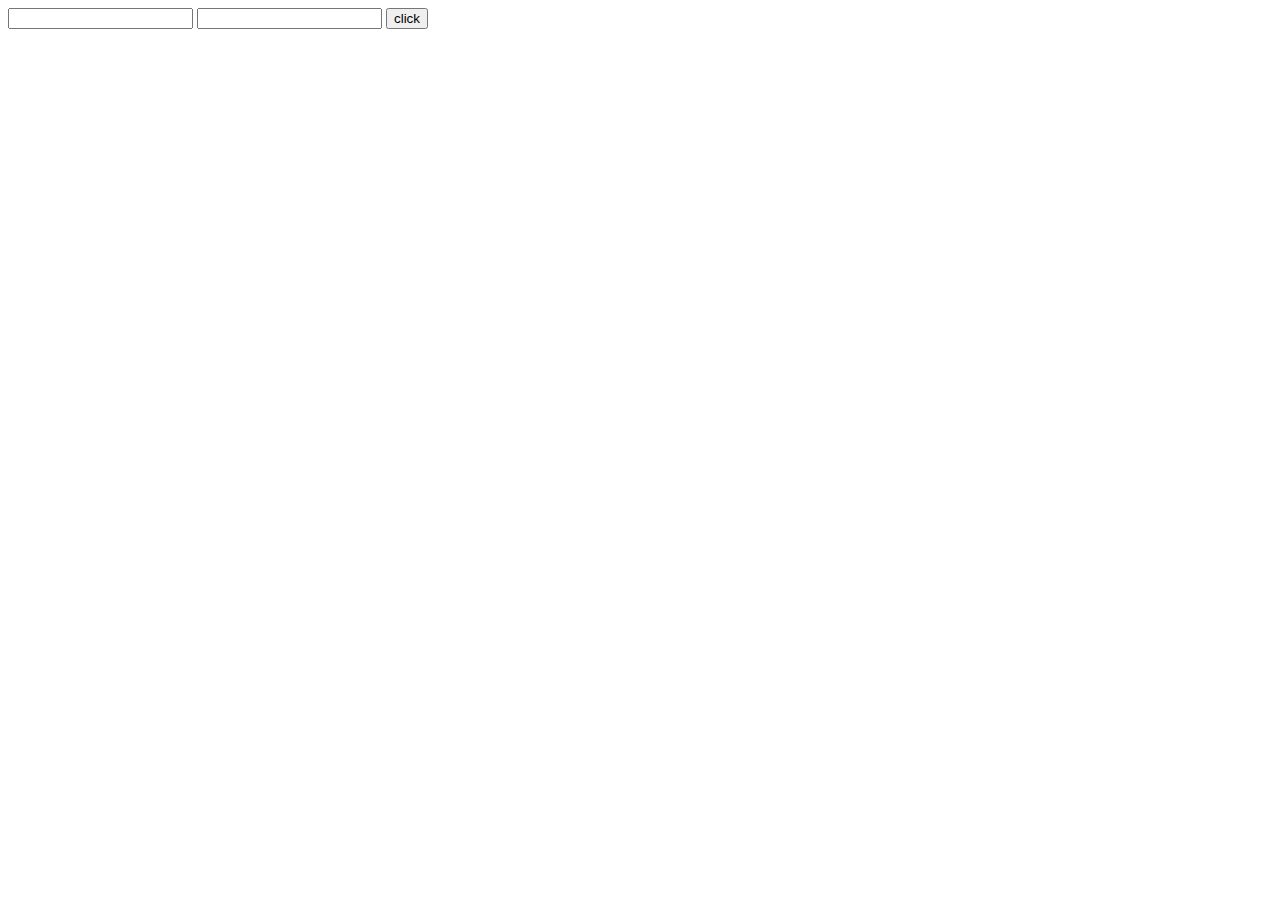
<file: catalyst/client/index.html>
<!DOCTYPE html>
<html>

<head>
    <meta charset="utf-8" />
    <meta http-equiv="X-UA-Compatible" content="IE=edge">
    <title>WallStreet</title>
    <meta name="viewport" content="width=device-width, initial-scale=1">
    <link rel="stylesheet" type="text/css" media="screen" href="main.css" />
    <script src="main.js"></script>
</head>

<body>
    <div class="container">
        <input type="text" id="username">
        <input type="text" id="password">
        <button onclick="login()">click</button>
    </div>
</body>

</html>
</file>
<file: catalyst/client/main.css>
/* LET THE STYLING BEGIN */
</file>
